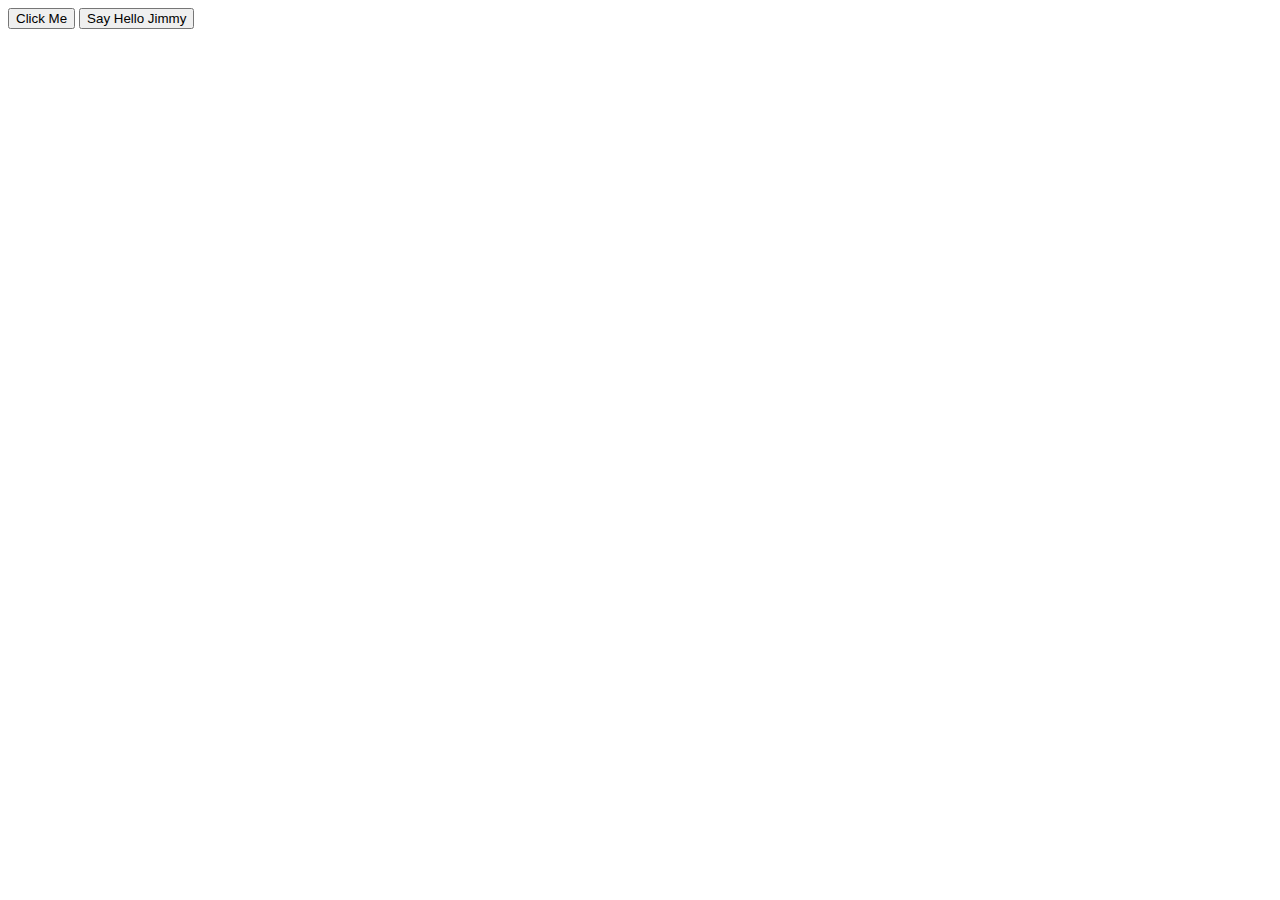
<file: Coding Bootcamp/index.html>
<!DOCTYPE html>
<html lang="en">
<head>
    <meta charset="UTF-8">
    <meta name="viewport" content="width=<device-width>, initial-scale=1.0">
    <meta http-equiv="X-UA-Compatible" content="ie=edge">
    <title>Document</title>
    <script src="https://ajax.aspnetcdn.com/ajax/jQuery/jquery-3.3.1.min.js"></script>
</head>
<body>
    <button id="my-btn" class="my-btn-class">Click Me</button>
    <!-- With jQuery when the following button is pressed it 
    will alert on the screen Hello Jimmy!
    NOTE: You will need to use jQuery .attr method to get the value 
    from the data-name attribute in your JavaScript
    -->
    <button class="my-btn-class" data-name="Jimmy">Say Hello Jimmy</button>
    <script src="app.js"></script>

</body>
</html>
</file>
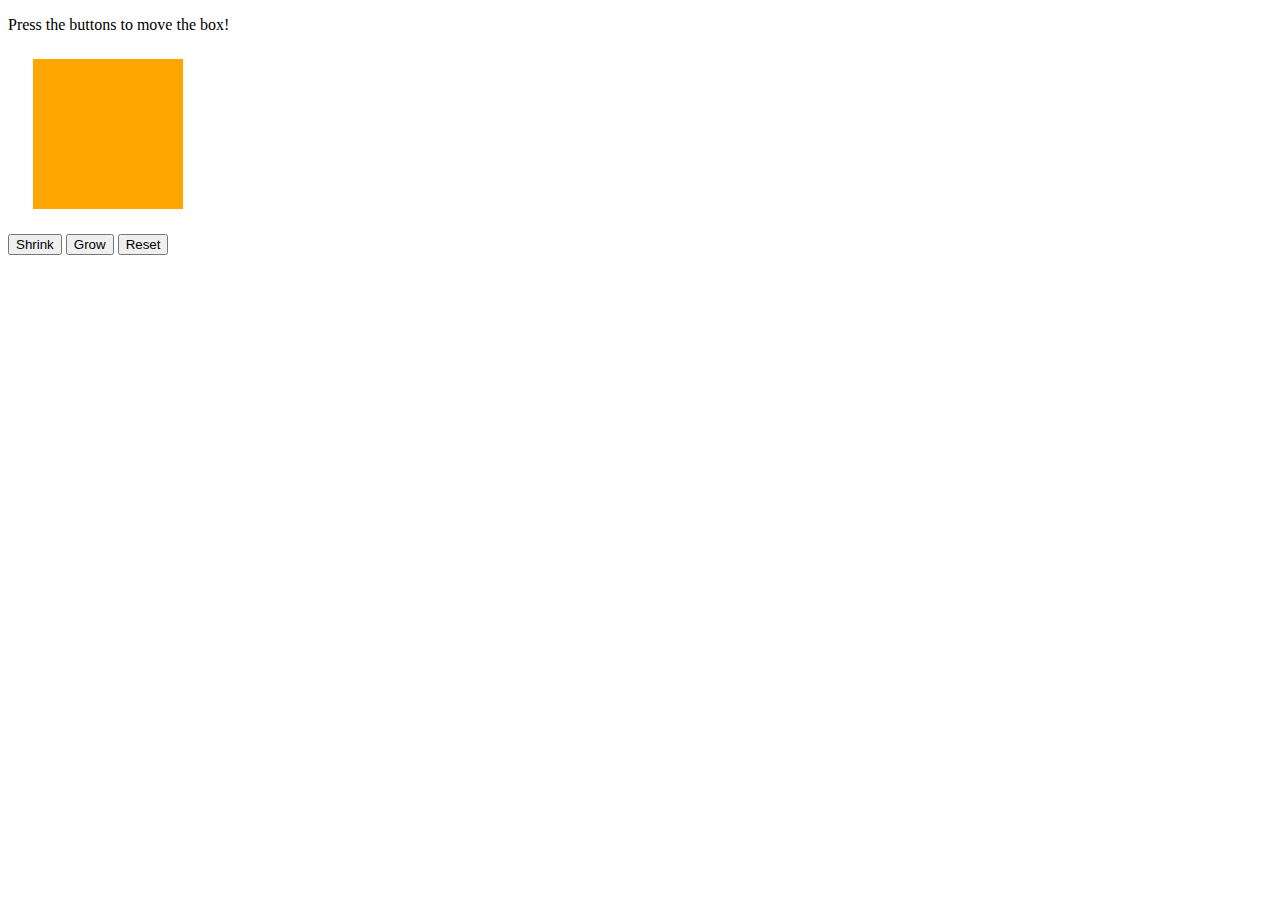
<file: Coding Bootcamp/PREWORK_AK/Module - 10/index.html2.html>
<!DOCTYPE html>
<html>
<head>
    <title>Jiggle Into JavaScript</title>
</head>
<body>

    <p>Press the buttons to move the box!</p>

    <div id="box" style="height:150px; width:150px; background-color:orange; margin:25px"></div>

    <button id="shrinkBtn">Shrink</button>
    <button id="growBtn">Grow</button>
    <button id="resetBtn">Reset</button>

    <script type="text/javascript">

        document.getElementById("shrinkBtn").addEventListener("click", function(){

            document.getElementById("box").style.height = "25px";

        });

        document.getElementById("growBtn").addEventListener("click", function(){

            document.getElementById("box").style.height = "250px";

        });

        document.getElementById("resetBtn").addEventListener("click", function(){

            document.getElementById("box").style.height = "150px";

        });

    </script>

</body>
</html>
</file>
